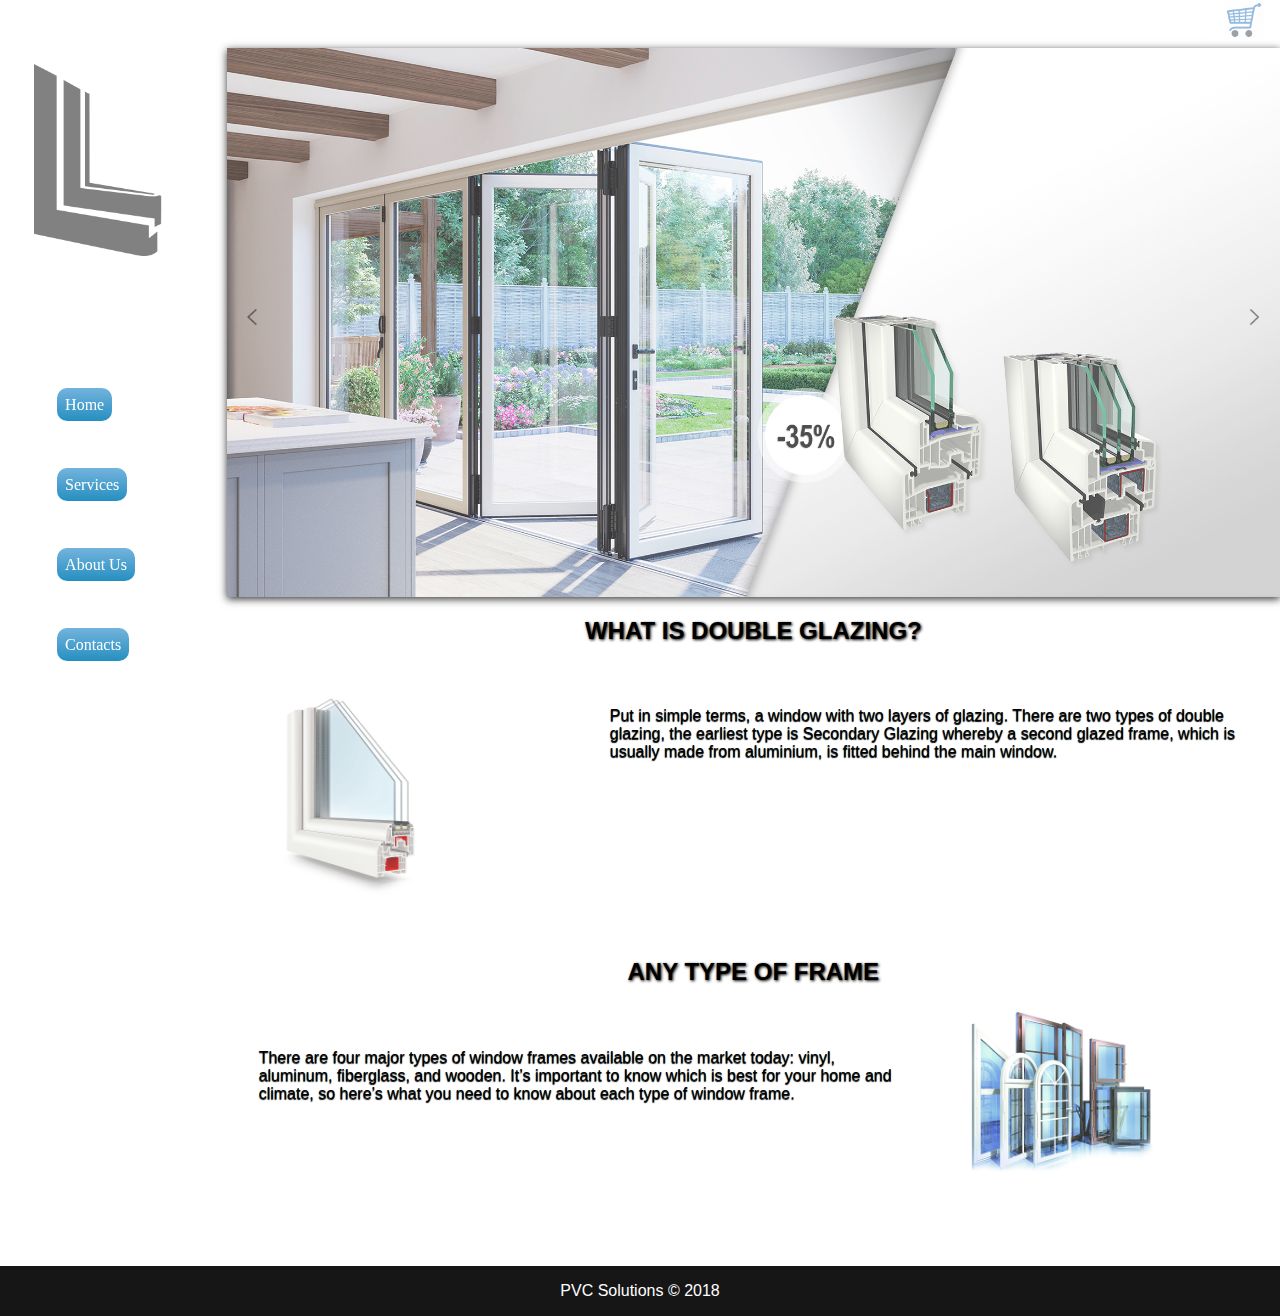
<file: index.html>
<!DOCTYPE html>
<html lang="en">

<head>
    <meta charset="UTF-8">
    <meta name="viewport" content="width=device-width, initial-scale=1.0">
    <meta http-equiv="X-UA-Compatible" content="ie=edge">
    <title>Дограми БГ</title>
    <link rel="stylesheet" href="styles/styles.css">
</head>

<body>
    <div id="shop">
        <img src="images/shoping.png" alt="">
    </div>
    <main>
        <nav>
            <header>
                <img src="images/pvc-logo.png" alt="pvc logo">
            </header>
            <ul>
                <li id="home" class="ul1">
                    <a href="index.html">Home</a>
                </li>
                <li id="services" class="ul2">
                    <a href="services.html">Services</a>
                </li>
                <li id="about" class="ul4">
                    <a href="about.html">About Us</a>
                </li>
                <li id="contacts" class="ul5">
                    <a href="contacts.html">Contacts</a>
                </li>
            </ul>
        </nav>
        <div class="content">
            <section id="section1">
                <img id="left" src="images/arrow-left.png" alt="">
                <img id="right" src="images/arrow-right.png" alt="">
                <img id="mainImg" src="images/slider.jpg" alt="">
            </section>

            <section id="section2">
                <h2>WHAT IS DOUBLE GLAZING?</h2>
                <div class="wrapper">
                    <img src="images/window2.png" alt="window2">
                    <p>Put in simple terms, a window with two layers of glazing. There are two types of double glazing, the earliest type is Secondary Glazing whereby a second glazed frame, which is usually made from aluminium, is fitted behind the main window. </p>
                </div>
            </section>

            <section id="section3">
                <h2>ANY TYPE OF FRAME</h2>
                <div class="wrapper wrap">
                    <p>There are four major types of window frames available on the market today: vinyl, aluminum, fiberglass, and wooden. It’s important to know which is best for your home and climate, so here’s what you need to know about each type of window frame.</p>
                    <img src="images/window4.png" alt="window3">
                </div>
            </section>

        </div>
    </main>

    <footer id="main-footer">
        <a href="#">PVC Solutions &copy; 2018</a>
    </footer>
    <script src="scripts/main.js"></script>
</body>

</html>
</file>
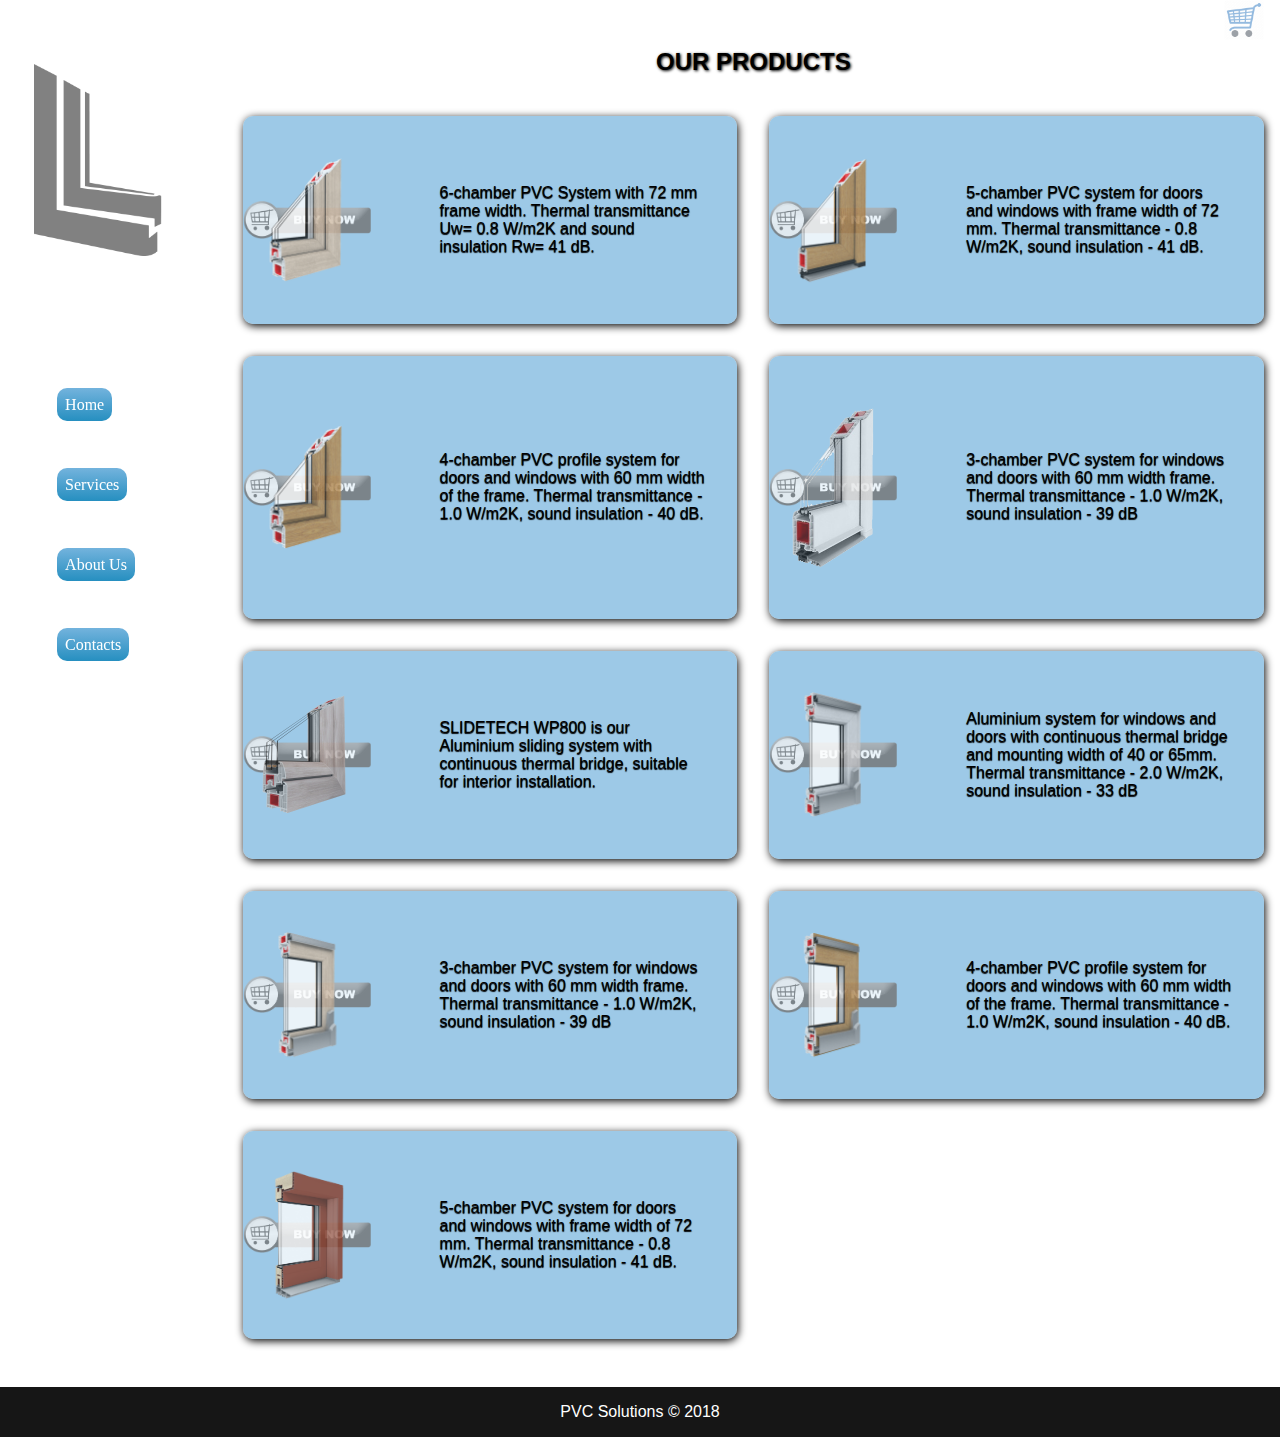
<file: services.html>
<!DOCTYPE html>
<html lang="en">

<head>
    <meta charset="UTF-8">
    <meta name="viewport" content="width=device-width, initial-scale=1.0">
    <meta http-equiv="X-UA-Compatible" content="ie=edge">
    <title>Дограми БГ</title>
    <link rel="stylesheet" href="styles/servStyles.css">
</head>

<body>
    <div id="shop">
        <img src="images/shoping.png" alt="">
    </div>
    <main>
        <nav>
            <header>
                <img src="images/pvc-logo.png" alt="pvc logo">
            </header>
            <ul>
                <li id="home" class="ul1">
                    <a href="index.html">Home</a>
                </li>
                <li id="services" class="ul2">
                    <a href="services.html">Services</a>
                </li>
                <li id="about" class="ul4">
                    <a href="about.html">About Us</a>
                </li>
                <li id="contacts" class="ul5">
                    <a href="contacts.html">Contacts</a>
                </li>
            </ul>
        </nav>
        <div class="content">

            <section id="section2">
                <h2>OUR PRODUCTS</h2>
                <div class="wrapper">
                    <div class="wrap"><img class="buy" src="images/buy.png" alt=""><img src="products/product1.png" alt=""> <p>6-chamber PVC System with 72 mm frame width. Thermal transmittance Uw= 0.8 W/m2K and sound insulation Rw= 41 dB.</p></div>
                    <div class="wrap"><img class="buy" src="images/buy.png" alt=""><img src="products/product2.png" alt=""> <p>5-chamber PVC system for doors and windows with frame width of 72 mm. Thermal transmittance - 0.8 W/m2K, sound insulation - 41 dB.</p></div>
                    <div class="wrap"><img class="buy" src="images/buy.png" alt=""><img src="products/product3.png" alt=""> <p>4-chamber PVC profile system for doors and windows with 60 mm width of the frame. Thermal transmittance - 1.0 W/m2K, sound insulation - 40 dB.</p></div>
                    <div class="wrap"><img class="buy" src="images/buy.png" alt=""><img src="products/product4.png" alt=""> <p>3-chamber PVC system for windows and doors with 60 mm width frame. Thermal transmittance - 1.0 W/m2K, sound insulation - 39 dB</p></div>
                    <div class="wrap"><img class="buy" src="images/buy.png" alt=""><img src="products/product5.png" alt=""> <p>SLIDETECH WP800 is our Aluminium sliding system with continuous thermal bridge, suitable for interior installation.</p></div>
                    <div class="wrap"><img class="buy" src="images/buy.png" alt=""><img src="products/product6.png" alt=""> <p>Aluminium system for windows and doors with continuous thermal bridge and mounting width of 40 or 65mm. Thermal transmittance - 2.0 W/m2K, sound insulation - 33 dB</p></div>
                    <div class="wrap"><img class="buy" src="images/buy.png" alt=""><img src="products/product7.png" alt=""> <p>3-chamber PVC system for windows and doors with 60 mm width frame. Thermal transmittance - 1.0 W/m2K, sound insulation - 39 dB</p></div>
                    <div class="wrap"><img class="buy" src="images/buy.png" alt=""><img src="products/product8.png" alt=""> <p>4-chamber PVC profile system for doors and windows with 60 mm width of the frame. Thermal transmittance - 1.0 W/m2K, sound insulation - 40 dB.</p></div>
                    <div class="wrap"><img class="buy" src="images/buy.png" alt=""><img src="products/product9.png" alt=""> <p>5-chamber PVC system for doors and windows with frame width of 72 mm. Thermal transmittance - 0.8 W/m2K, sound insulation - 41 dB.</p></div>
                </div>
            </section>
        </div>
    </main>

    <footer id="main-footer">
        <a href="#">PVC Solutions &copy; 2018</a>
    </footer>
</body>

</html>
</file>
<file: styles/styles.css>
* {
    margin: 0px;
    padding: 0px;
}

#shop {
    position: fixed;
    top: 0;
    right: 0;
    height: 2.5em;
    width: auto;
    background: white;
    opacity: 0.5;
    border-radius: 10px 0 0 10px;
    z-index: 3;
}

#shop:hover {
    box-shadow: -1px 1px 8px;
    opacity: 1;
}

#shop img {
    width: 40px;
    padding: 0 1em;
}

main {
    display: grid;
    grid-template-columns: 1fr 5fr;
    grid-gap: 1em;
    margin-bottom: 2em;
    margin-top: 3em;
}

nav {
    display: grid;
    grid-template-rows: 1fr 2fr;
    grid-column: 1/2;
    position: fixed;
    height: 100%;
}

header {
    animation: slideDown 2s linear;
}

header img {
    margin-top: 1em;
    width: 15vw;
}

#left {
    border-radius: 100%;
    width: 2vw;
    height: 2vw;
    position: absolute;
    margin: 20vw;
    margin-left: 1vw;
    z-index: 4;
    opacity: 0.5;
}

#left:hover {
    background: #c2c2c2;
    opacity: 0.5;
}

#right {
    border-radius: 100%;
    width: 2vw;
    height: 2vw;
    position: absolute;
    margin-top: 20vw;
    right: 1vw;
    z-index: 4;
    opacity: 0.5;
}

#right:hover {
    background: #dadada;
    opacity: 0.5;
}

h2 {
    text-align: center;
    margin-bottom: 1em;
    text-shadow: 1px 1px 3px;
    font-family: 'Segoe UI', Tahoma, Geneva, Verdana, sans-serif;
}

p {
    padding: 0 2em;
}

nav ul {
    display: grid;
    justify-content: center;
    list-style-type: none;
    height: 20em;
    margin-top: 3em;
    animation: slideRight 1s ease-out;
}

nav li a {
    text-decoration: none;
    background: linear-gradient(#73b3dd , #268fc0);
    padding: 0.5em;
    border-radius: 10px;
    color: white;
}

nav li a:hover {
    background: linear-gradient(#268fc0 , #73b3dd);
}

.content {
    display: grid;
    grid-template-rows: 1fr 0.5fr 0.5fr;
    grid-gap: 1em;
    grid-column: 2/3;
}

#mainImg {
    width: 100%;
    opacity: 0.8;
    box-shadow: 0 2px 8px;
}

.wrapper {
    display: grid;
    grid-template-columns: 1fr 2fr;
}

.wrap {
    grid-template-columns: 2fr 1fr;
}

.wrapper img {
    width: 20vw;
    opacity: 0.8;
}

.wrapper p {
    padding-top: 3vw;
    font-family: 'Segoe UI', Tahoma, Geneva, Verdana, sans-serif;
    text-shadow: 0 1px 1px;
}

#main-footer {
    text-align: center;
    margin-top: 1em;
    width: 100%;
    bottom: 0;
    background: #161616;
    padding: 1em 0;
}

#main-footer a {
    text-decoration: none;
    color: #fff;
    font-family: sans-serif;
}

@keyframes show {
    0% { opacity: 0; }
    10% { opacity: 0.7; }
    90% { opacity: 0.7; }
    100% { opacity: 0; }
}

@keyframes slideDown {
    0% {position: relative; top: -20vw; }
    80% {position: relative; top: 0vw; }
    90% {position: relative; top: -0.5vw; }
    100% {position: relative; top: 0vw; }
}

@keyframes slideRight {
    0% {position: relative; left: -10vw; }
    100% {position: relative; left: 0vw; }
}

@media(max-width:800px) {
    
    .content {
        grid-row: 1/2;
        grid-column: 2/4;
    }

    #section1 {
        background-size: 80vw;
    }

    .wrapper p {
        padding-top: 0;
    }

    .wrapper img {
        width: 26vw;
    }
}
</file>
<file: styles/servStyles.css>
* {
    margin: 0px;
    padding: 0px;
}

#shop {
    position: fixed;
    top: 0;
    right: 0;
    height: 2.5em;
    width: auto;
    background: white;
    opacity: 0.5;
    border-radius: 10px 0 0 10px;
    z-index: 3;
}

#shop:hover {
    box-shadow: -1px 1px 8px;
    opacity: 1;
}

#shop img {
    width: 40px;
    padding: 0 1em;
}

main {
    display: grid;
    grid-template-columns: 1fr 5fr;
    grid-gap: 1em;
    margin-bottom: 2em;
    margin-top: 3em;
}

nav {
    display: grid;
    grid-template-rows: 1fr 2fr;
    grid-column: 1/2;
    position: fixed;
    height: 100%;
}

header {
    animation: slideDown 2s linear;
}

header img {
    margin-top: 1em;
    width: 15vw;
}

h2 {
    text-align: center;
    margin-bottom: 1em;
    text-shadow: 1px 1px 3px;
    font-family: 'Segoe UI', Tahoma, Geneva, Verdana, sans-serif;
}

p {
    padding: 0 2em;
}

nav ul {
    display: grid;
    justify-content: center;
    list-style-type: none;
    height: 20em;
    margin-top: 3em;
    animation: slideRight 1s linear;
}

nav li a {
    text-decoration: none;
    background: linear-gradient(#73b3dd , #268fc0);
    padding: 0.5em;
    border-radius: 10px;
    color: white;
}

nav li a:hover {
    background: linear-gradient(#268fc0 , #73b3dd);
}

.content {
    display: grid;
    grid-template-rows: 1fr;
    grid-gap: 1em;
    grid-column: 2/3;
}

#section2 img {
    opacity: 0.8;
}

.wrapper {
    display: grid;
    grid-template-columns: repeat(3, 1fr);

}

.wrapper img {
    width: 10vw;
    opacity: 0.8;
}

.wrapper p {
    font-family: 'Segoe UI', Tahoma, Geneva, Verdana, sans-serif;
    text-shadow: 0 1px 1px;
}

.wrap {
    display: grid;
    background: rgba(115, 178, 221, 0.7);
    box-shadow: 1px 2px 8px;
    margin: 1em;
    padding-top: 2.5em;
    padding-bottom: 2.5em;
    border-radius: 10px;
    grid-template-columns: 0.5fr 1fr;
    align-items: center;
}


.buy {
    position: absolute;
}

.buy:hover {
    background: linear-gradient(#a8a8a8, #555);
    border-radius: 10px;
}

#main-footer {
    text-align: center;
    margin-top: 1em;
    width: 100%;
    bottom: 0;
    background: #161616;
    padding: 1em 0;
}

#main-footer a {
    text-decoration: none;
    color: #fff;
    font-family: sans-serif;
}

@keyframes slideDown {
    0% {position: relative; top: -20vw; }
    80% {position: relative; top: 0vw; }
    90% {position: relative; top: -0.5vw; }
    100% {position: relative; top: 0vw; }
}

@keyframes slideRight {
    0% {position: relative; left: -10vw; }
    100% {position: relative; left: 0vw; }
}

@media(max-width:1350px) {
    .wrapper {
        grid-template-columns: repeat(2, 1fr);
    }
}

@media(max-width:1000px) {
    
    .content {
        grid-row: 1/2;
        grid-column: 2/4;
    }

    .wrapper {
        grid-template-columns: 1fr;
    }

    .wrapper p {
        padding-top: 0;
    }

    .wrapper img {
        width: 26vw;
    }
}
</file>
